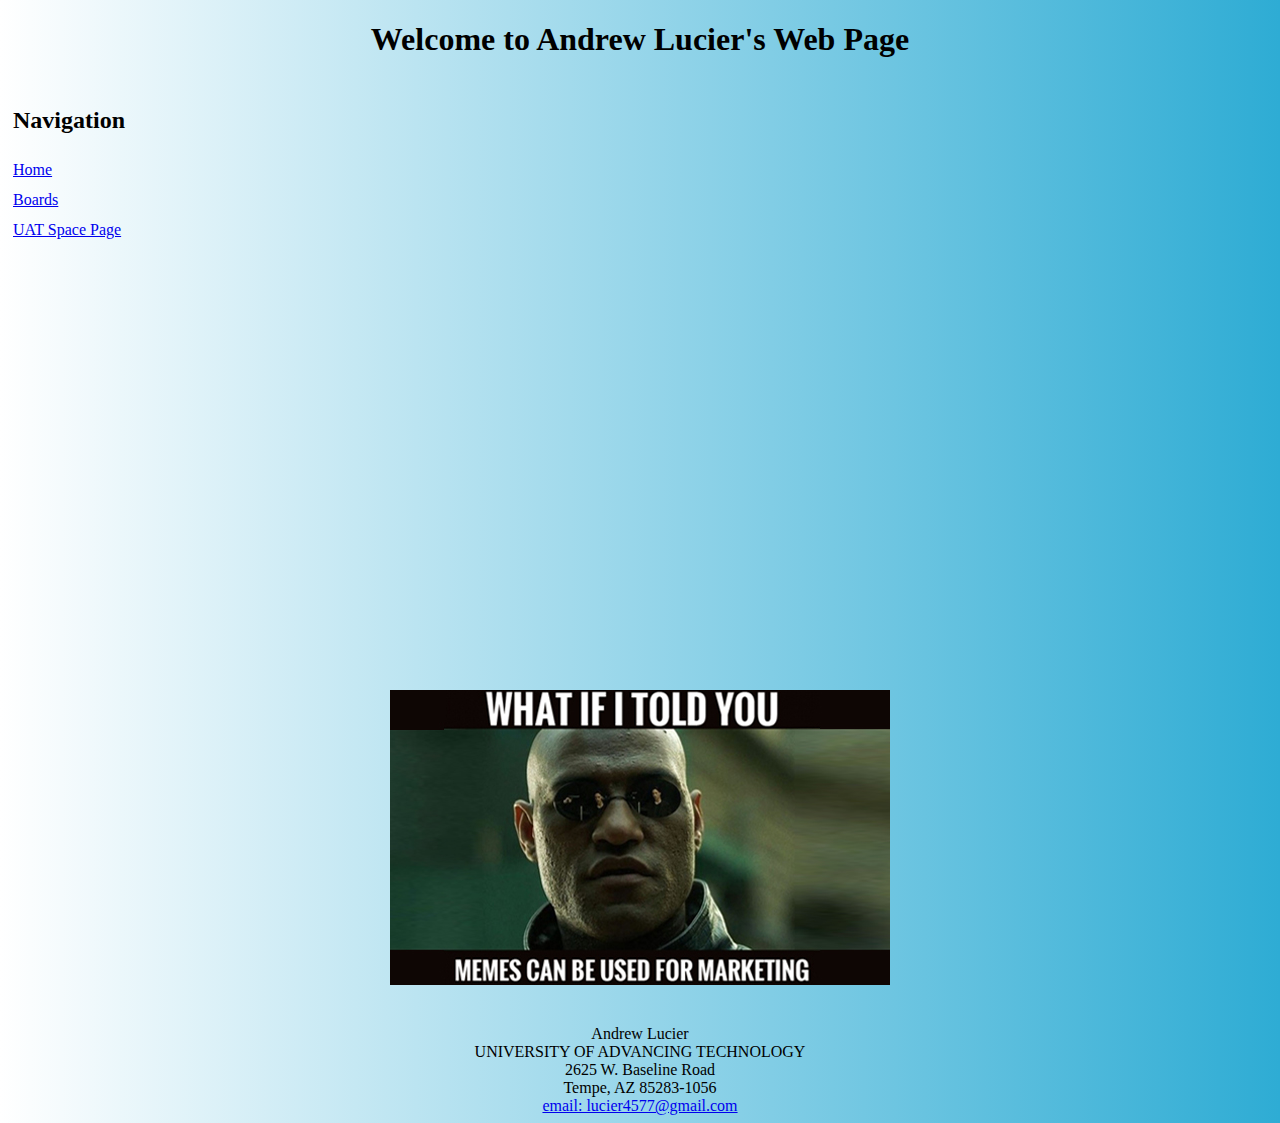
<file: index.html>
<!DOCTYPE html>
<html lang="en">
<head>
    <link rel="stylesheet" href="style2.css">
    <meta charset="UTF-8">
    <meta http-equiv="X-UA-Compatible" content="IE=edge">
    <meta name="viewport" content="width=device-width, initial-scale=1.0">
    <title>Andrew Lucier's Web Page</title>
</head>
<body>
    <header>
        <h1>Welcome to Andrew Lucier's Web Page</h1>
    </header>
    <nav>
        <h2>
            Navigation
        </h2>
        <a href="./index.html">Home</a><br>
        <a href="./boards.html">Boards</a><br>
        <a href="./login.html">UAT Space Page</a><br>
    </nav>
    <center>
        <img src="dma2.jpg">
    </center>
    <br>
    <br>
    <footer>
        Andrew Lucier<br>
        UNIVERSITY OF ADVANCING TECHNOLOGY<br>
        2625 W. Baseline Road<br>
        Tempe, AZ 85283-1056<br>
        <a href="mailto:lucier4577@gmail.com">email: lucier4577@gmail.com</a>
    </footer>
</body>
</html>
</file>
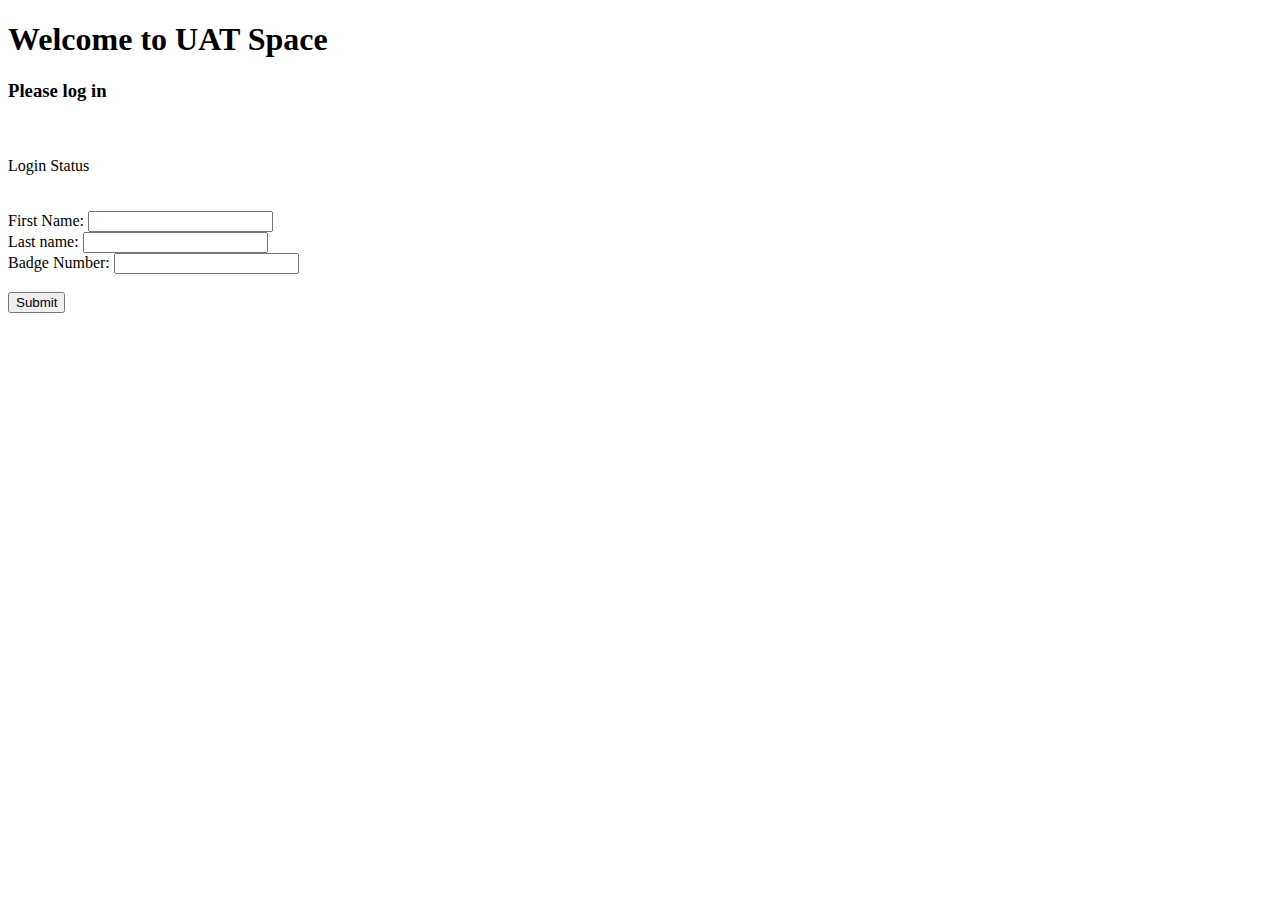
<file: login.html>
<!DOCTYPE html>
<html lang="en">
<head>
    <script src ="loginCode.js"></script>
    <meta charset="UTF-8">
    <meta http-equiv="X-UA-Compatible" content="IE=edge">
    <meta name="viewport" content="width=device-width, initial-scale=1.0">
    <title>UAT Login</title>
</head>
<body>
    <h1>Welcome to UAT Space</h1>
    <h3>Please log in</h3>
    <br>
    <br>
    <div id="loginStatus">Login Status</div>
    <br>
    <br>
    <form id="creditSubmit" onsubmit="return false">
    First Name: <input type="text" id="fName"/><br>
    Last name: <input type="text" id="lName"/><br>
    Badge Number: <input type="number" id="badgeID"/><br>
    <br>
    <input type="submit" onclick="checkCreds();">
    </form>
</body>
</html>
</file>
<file: style2.css>
body{
    background-image: linear-gradient(to right, white, #2eacd4);
}

header{
    text-align: center;
}

nav{
    height: 600px;
    width: 120px;
    padding: 5px;
    line-height: 30px;
}

footer{
    text-align: center;
}
</file>
